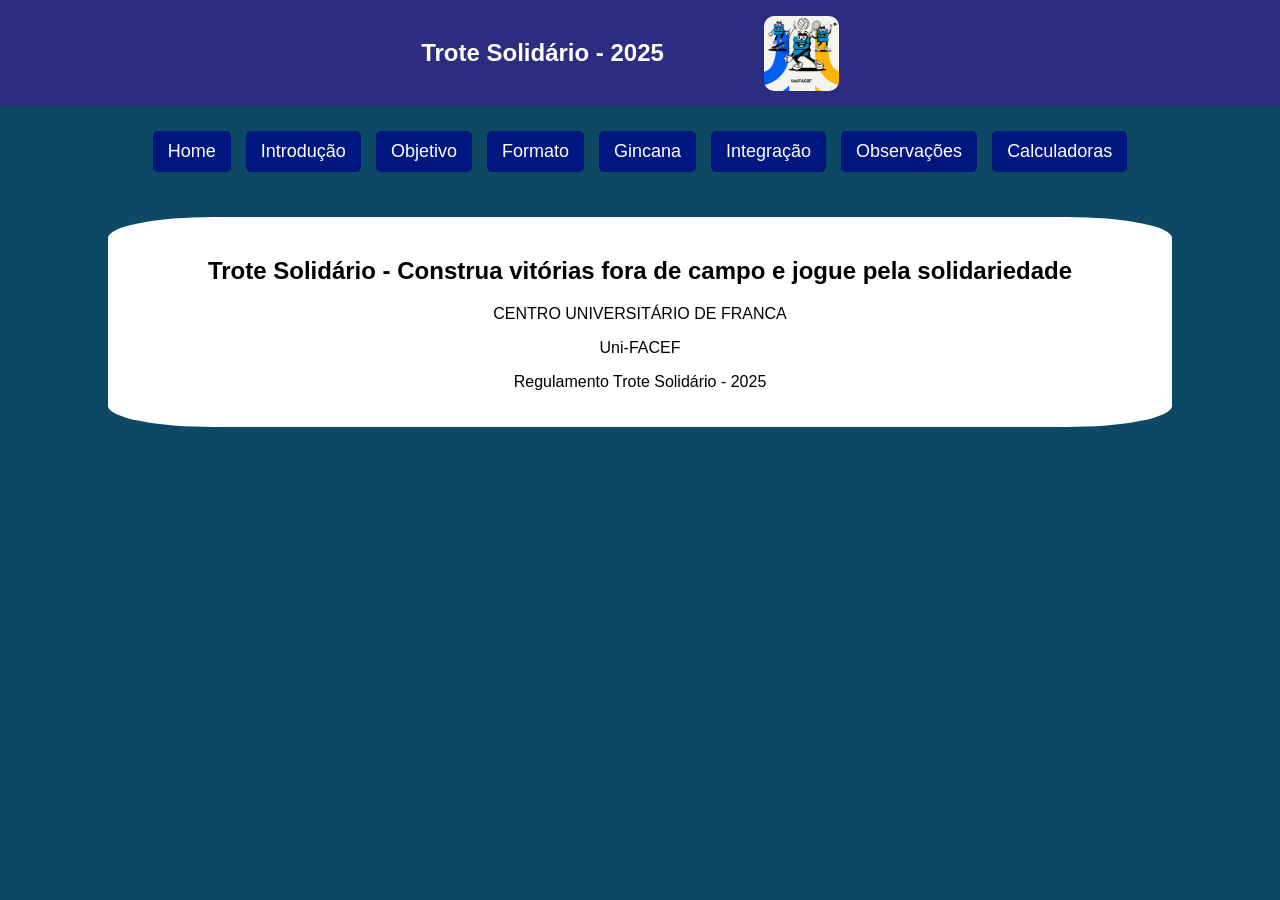
<file: Downloads/TroSolidario-main/Downloads/prog1-main/trote/index.html>
<!DOCTYPE html>
<html lang="pt-br">
    <head>
        <meta charset="UTF-8">
        <meta name="viewport" content="width=device-width, initial-scale=1.0">
        <title>Trote Solidário - 2025</title>
        <link rel="stylesheet" href="css/styles.css"/>
        <link rel="website icon" href="images/trote.jpg"/>
    </head>
    <body>
        <header> <!-- Cabeçalho da página -->
            <p id="texto">Trote Solidário - 2025</p>
            <img  src="images/trote.jpg" alt="Trote Solidário" class="imagemtrote"/>
        </header>
        <nav>
            <div id="links-menu">
                <a href="index.html"> Home</a>
                <a href="introducao.html"> Introdução</a>
                <a href="objetivo.html">Objetivo</a>
                <a href="formato.html">Formato</a>
                <a href="gincana.html">Gincana</a>
                <a href="integracao.html">Integração</a>
                <a href="observacoes.html">Observações</a>
                <a href="calculadoras.html">Calculadoras</a>

            </div>
        </nav>
        <div class="container">
            <h2> Trote Solidário - Construa vitórias fora de campo e jogue pela solidariedade 
            </h2>
            <p class="centralizar"> CENTRO UNIVERSITÁRIO DE FRANCA</p>
            <p class="centralizar">Uni-FACEF</P>
            <p class="centralizar">Regulamento Trote Solidário - 2025</p>    
        </div>
    </body>
</html>
</file>
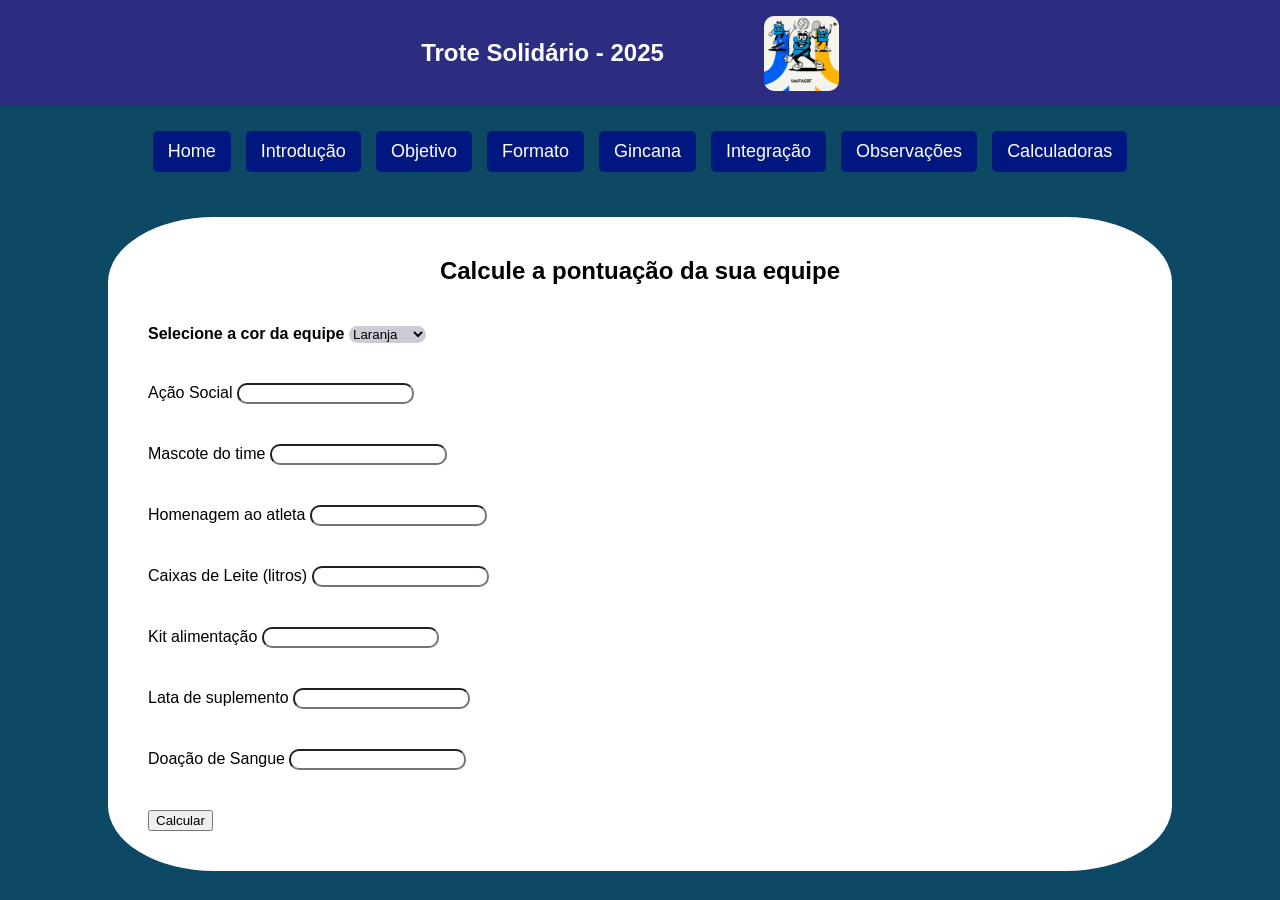
<file: Downloads/TroSolidario-main/Downloads/prog1-main/trote/calculadoras.html>
<!DOCTYPE html>
<html lang="pt-br">
    <head>
        <meta charset="UTF-8">
        <meta name="viewport" content="width=device-width, initial-scale=1.0">
        <title>Trote Solidário - 2025</title>
        <link rel="stylesheet" href="css/styles.css"/>
        <script src="./js/scripts.js"> </script>
    </head>
    <body>
        <header> <!-- Cabeçalho da página -->
            <p id="texto">Trote Solidário - 2025</p>
            <img  src="images/trote.jpg" alt="Trote Solidário" class="imagemtrote"/>
        </header>
    
        <nav>
            <div id="links-menu">
                <a href="index.html">Home</a>
                <a href="introducao.html">Introdução</a>
                <a href="objetivo.html">Objetivo</a>
                <a href="formato.html">Formato</a>
                <a href="gincana.html">Gincana</a>
                <a href="integracao.html">Integração</a>
                <a href="observacoes.html">Observações</a>
                <a href="calculadoras.html">Calculadoras</a>
            </div>
            
        </nav>
    
        <div class="container">
            <h2>Calcule a pontuação da sua equipe</h2>
            <form> <!-- Formulário para entrada de dados -->
                <div class="campos">
                    <label id="selecioneacor"><b>Selecione a cor da equipe</b></label>
                    <select id="equipe">
                        <option value="Laranja">Laranja</option>
                        <option value="Preta">Preta</option>
                        <option value="Roxa">Roxa</option>
                        <option value="Verde">Verde</option>
                        <option value="Vermelha">Vermelho</option>
                    </select>
                </div>
                <div class="campos">
                    <label> Ação Social </label>
                    <input class="contagem" type="number" id="acaoSocial"/>
                </div>
                <div class="campos">
                        <label> Mascote do time </label>
                        <input class="contagem" type="number" id="mascotedotime"/>
                </div>
                
                <div class="campos">
                    <label> Homenagem ao atleta  </label>
                    <input class="contagem" type="number" id="homenagem"/>
                </div>
                <div class="campos">
                    <label> Caixas de Leite (litros) </label>
                    <input class="contagem" type="number" id="leite"/>
                </div>
                <div class="campos">
                    <label> Kit alimentação </label>
                    <input class="contagem" type="number" id="kit"/>
                </div>
                <div class="campos">
                    <label> Lata de suplemento  </label>
                    <input class="contagem" type="number" id="suplemento"/> 
                </div>
                <div class="campos">
                    <label> Doação de Sangue </label>
                    <input class="contagem" type="number" id="sangue"/>
                </div>
                <div class="campos">
                    <button type="button" onclick="calcular()">Calcular</button>
                    <label id="soma">  </label>
                </div>
            </form>
        </div>
    </body>
</html>
</file>
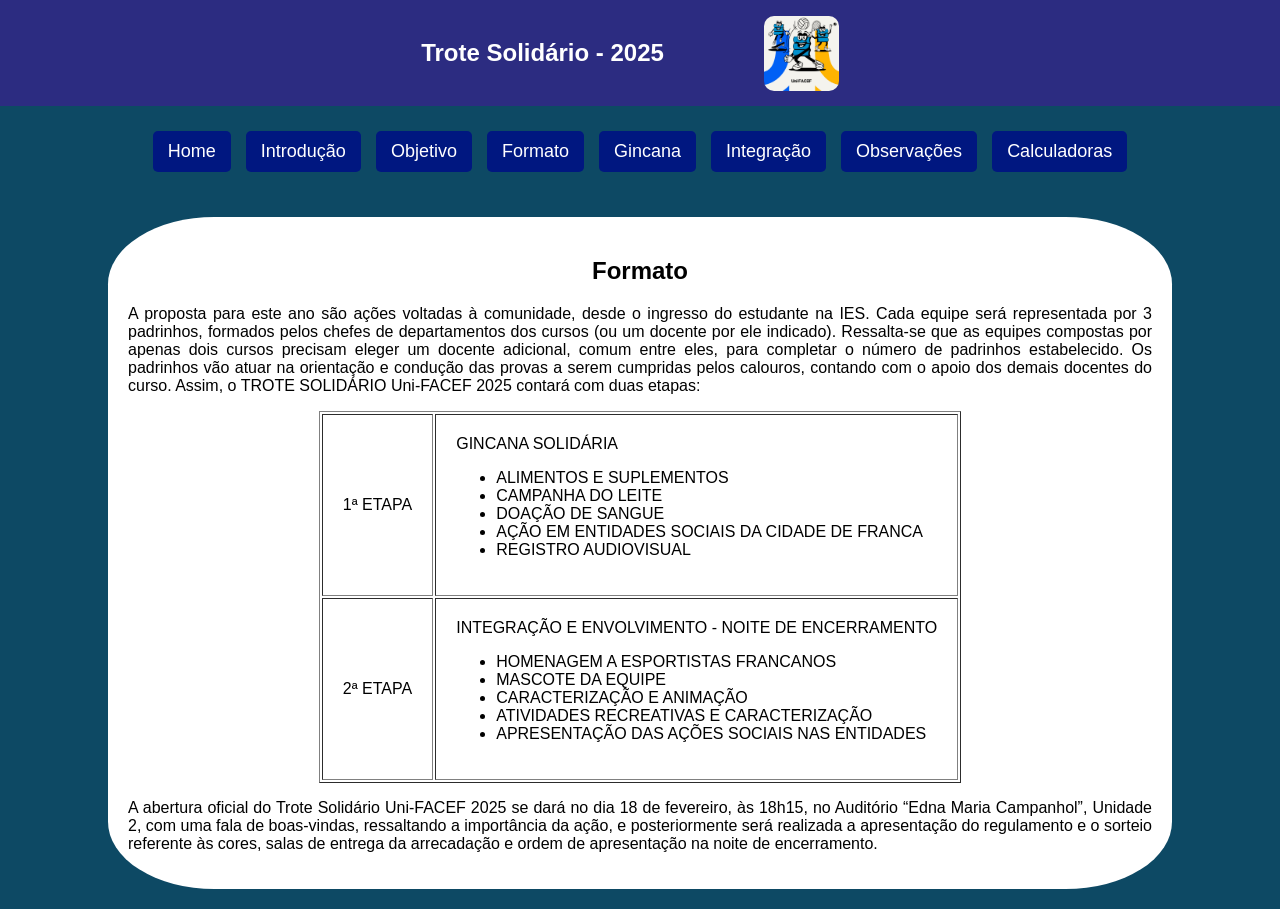
<file: Downloads/TroSolidario-main/Downloads/prog1-main/trote/formato.html>
<!DOCTYPE html>
<html lang="pt-br">
    <head>
        <meta charset="UTF-8">
        <meta name="viewport" content="width=device-width, initial-scale=1.0">
        <title>Trote Solidário - 2025</title>
        <link rel="stylesheet" href="css/styles.css"/>
        <link rel="website icon" href="images/trote.jpg"/>
        <link rel="website icon" href="images/trote.jpg"/>
    </head>
    <body>
        <header> <!-- Cabeçalho da página -->
            <p id="texto">Trote Solidário - 2025</p>
            <img  src="images/trote.jpg" alt="Trote Solidário" class="imagemtrote"/>
        </header>
        <nav>
            <div id="links-menu">
                <a href="index.html"> Home</a>
                <a href="introducao.html"> Introdução</a>
                <a href="objetivo.html">Objetivo</a>
                <a href="formato.html">Formato</a>
                <a href="gincana.html">Gincana</a>
                <a href="integracao.html">Integração</a>
                <a href="observacoes.html">Observações</a>
                <a href="calculadoras.html">Calculadoras</a>

            </div>
        
        </nav>
        <div class="container">
            <h2> Formato </h2>
            <p>A proposta para este ano são ações voltadas à comunidade, desde o ingresso 
                do estudante na IES. Cada equipe será representada por 3 padrinhos, formados 
                pelos chefes de departamentos dos cursos (ou um docente por ele indicado). 
                Ressalta-se que as equipes compostas por apenas dois cursos precisam eleger um 
                docente adicional, comum entre eles, para completar o número de padrinhos 
                estabelecido. Os padrinhos vão atuar na orientação e condução das provas a serem 
                cumpridas pelos calouros, contando com o apoio dos demais docentes do curso.
                Assim, o TROTE SOLIDÁRIO Uni-FACEF 2025 contará com duas etapas:
            </p>
                <table border="1">
                    <tr>
                    
                        <td > 1ª ETAPA </td>
                        <td>GINCANA SOLIDÁRIA 
                            <ul><!--unorded list-->
                                <li>ALIMENTOS E SUPLEMENTOS</li>
                                <li>CAMPANHA DO LEITE</li>
                                <li>DOAÇÃO DE SANGUE</li>
                                <li>AÇÃO EM ENTIDADES SOCIAIS DA CIDADE DE FRANCA</li>
                                <li>REGISTRO AUDIOVISUAL</li>   
                            </ul>
                        </td>
                    </tr>
                    <tr>
                        <td>2ª ETAPA </td>
                        <td>INTEGRAÇÃO E ENVOLVIMENTO - NOITE DE ENCERRAMENTO
                            <ul><!--unorded list-->
                                <li>HOMENAGEM A ESPORTISTAS FRANCANOS</li>
                                <li>MASCOTE DA EQUIPE</li>
                                <li>CARACTERIZAÇÃO E ANIMAÇÃO</li>
                                <li>ATIVIDADES RECREATIVAS E CARACTERIZAÇÃO</li>
                                <li>APRESENTAÇÃO DAS AÇÕES SOCIAIS NAS ENTIDADES</li>
                        </td> 
                    </tr>
                </table>
                <p>A abertura oficial do Trote Solidário Uni-FACEF 2025 se dará no dia 18 de 
                    fevereiro, às 18h15, no Auditório “Edna Maria Campanhol”, Unidade 2, com uma fala 
                    de boas-vindas, ressaltando a importância da ação, e posteriormente será realizada a 
                    apresentação do regulamento e o sorteio referente às cores, salas de entrega da 
                    arrecadação e ordem de apresentação na noite de encerramento.
                </p>
            </p>
        </div>
    </body>
</html>
</file>
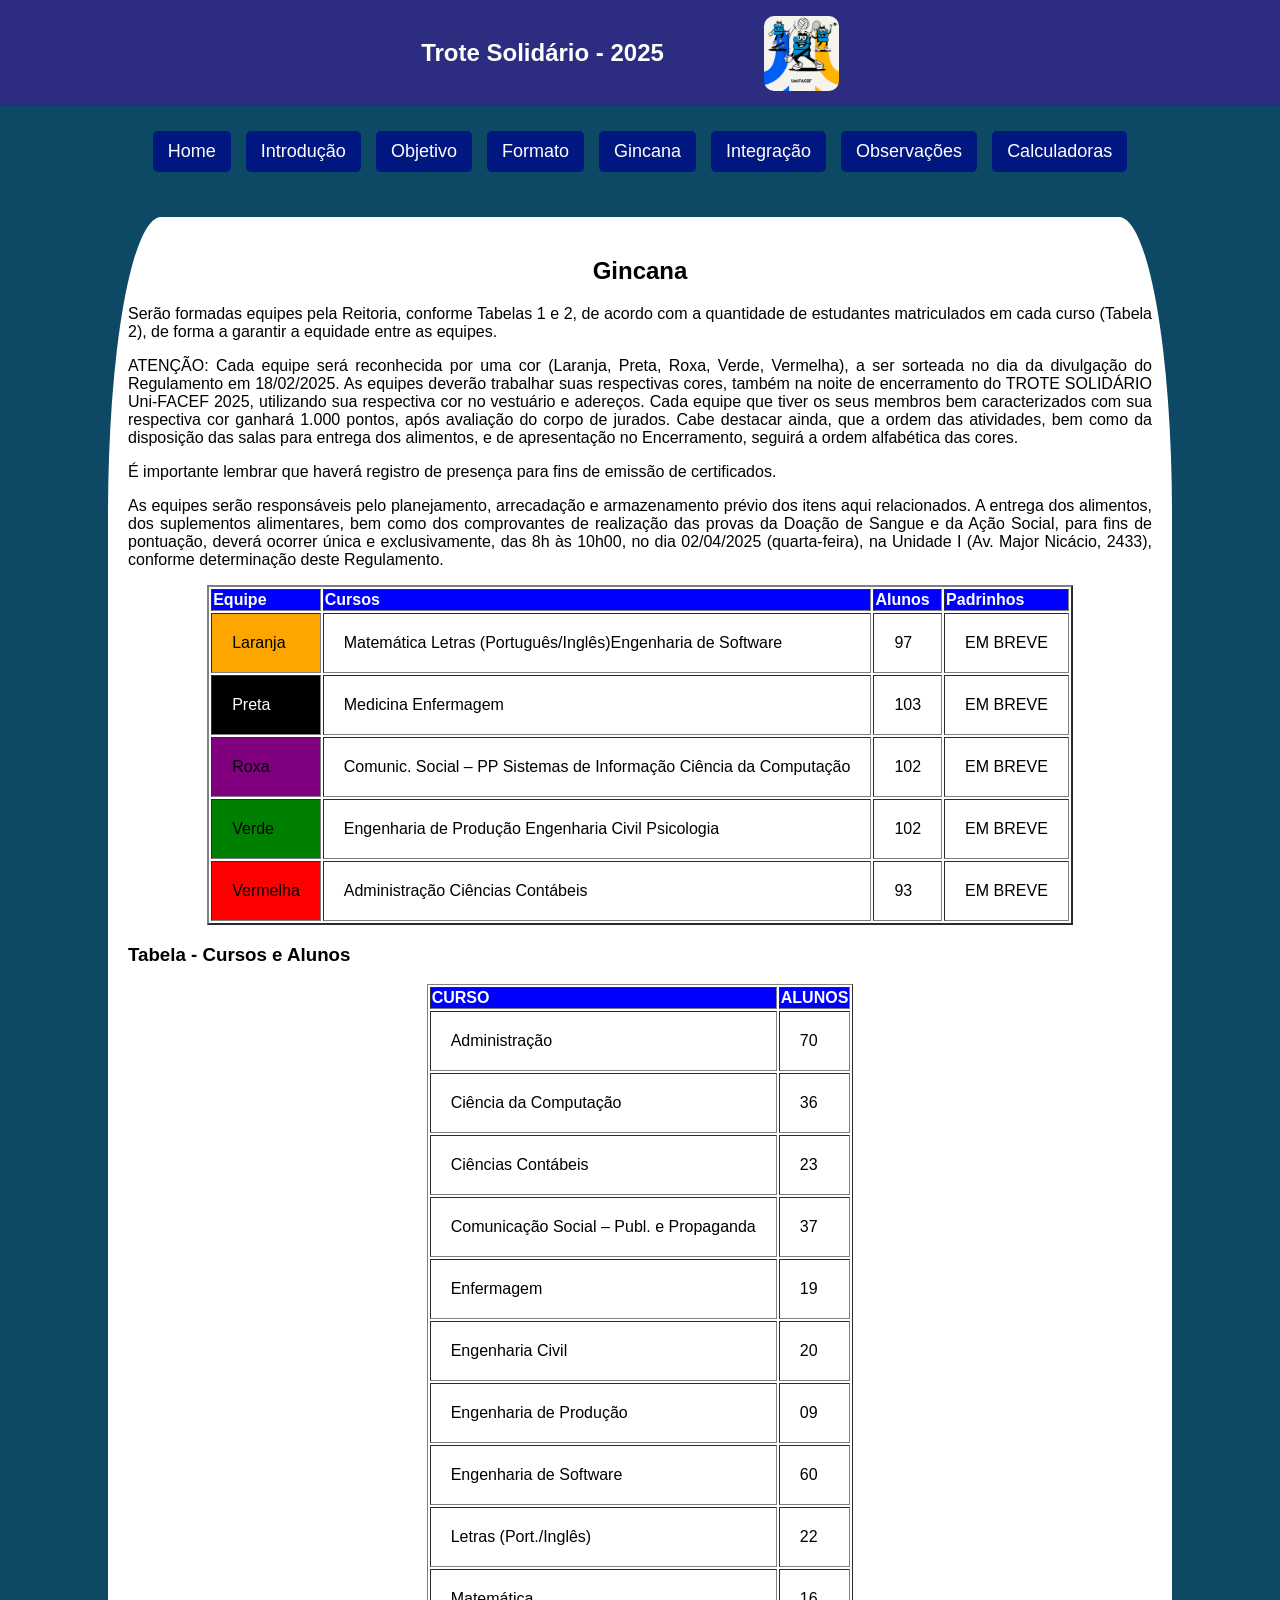
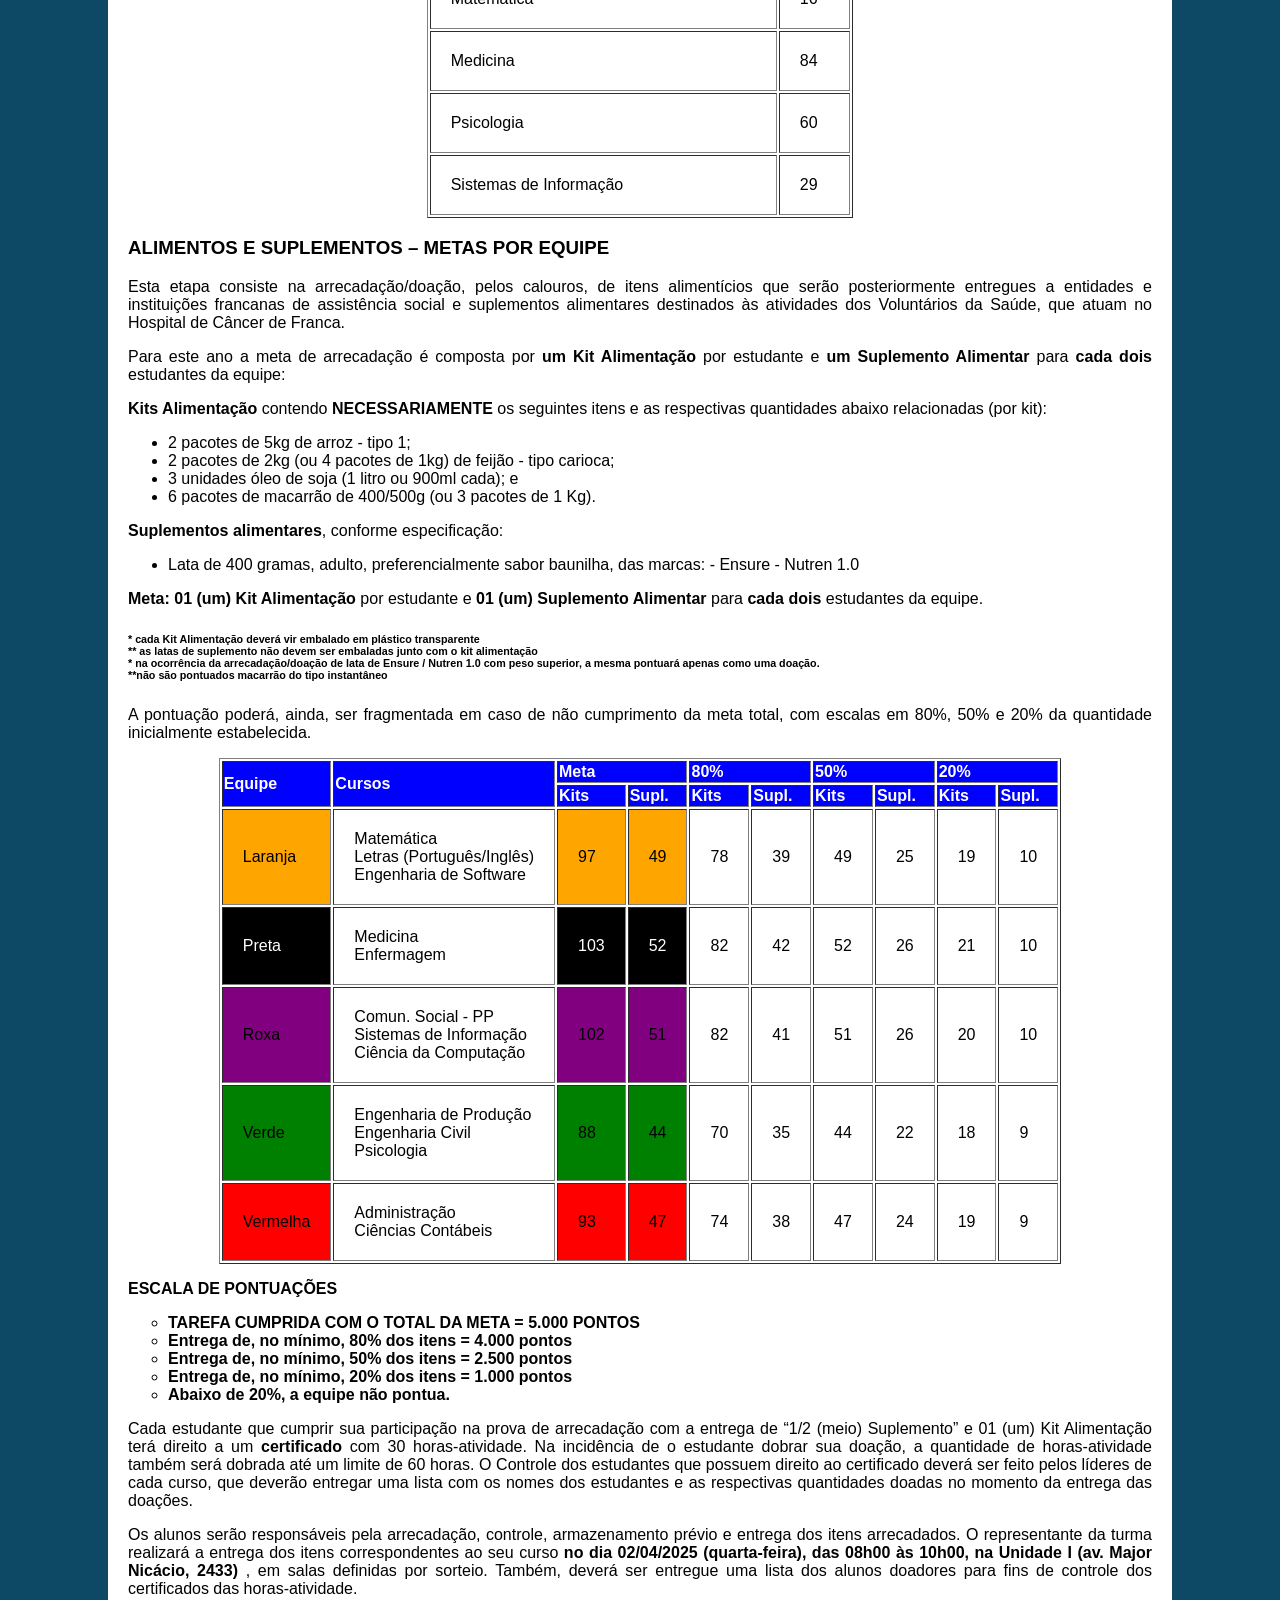
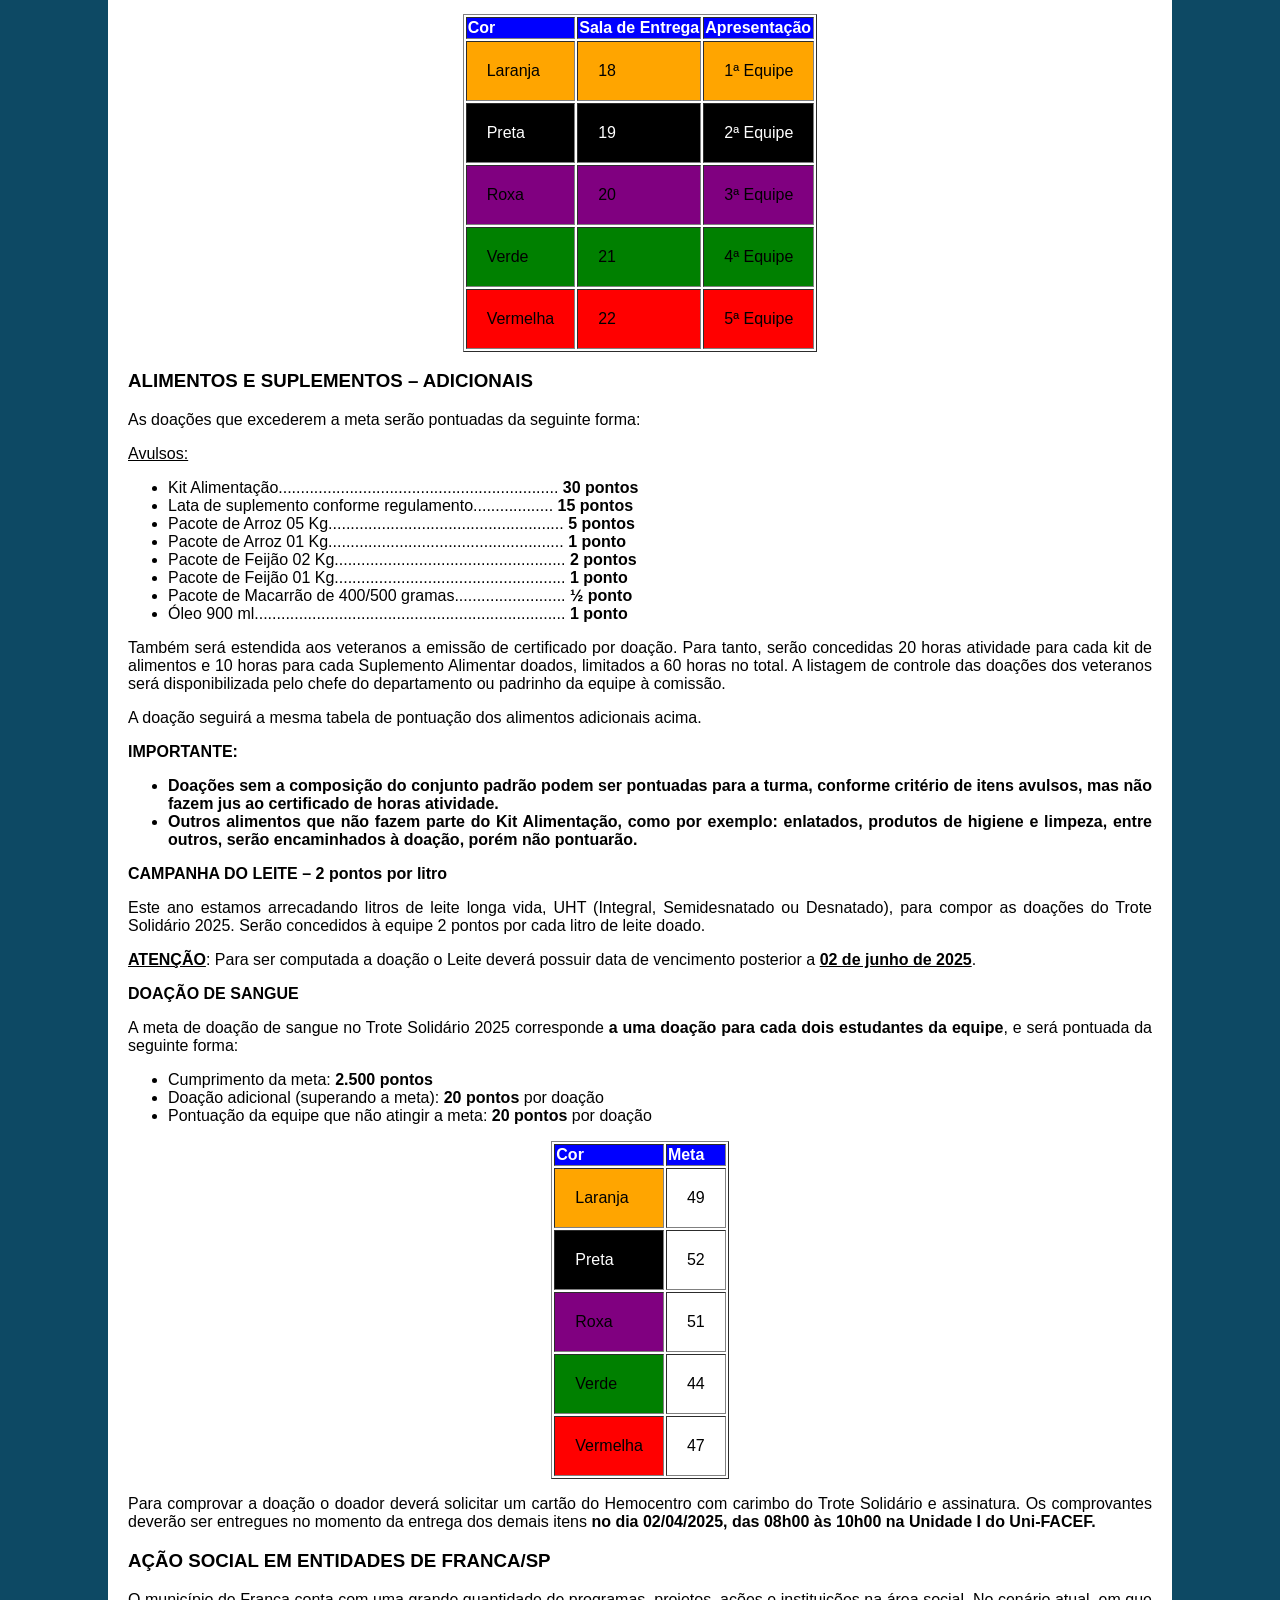
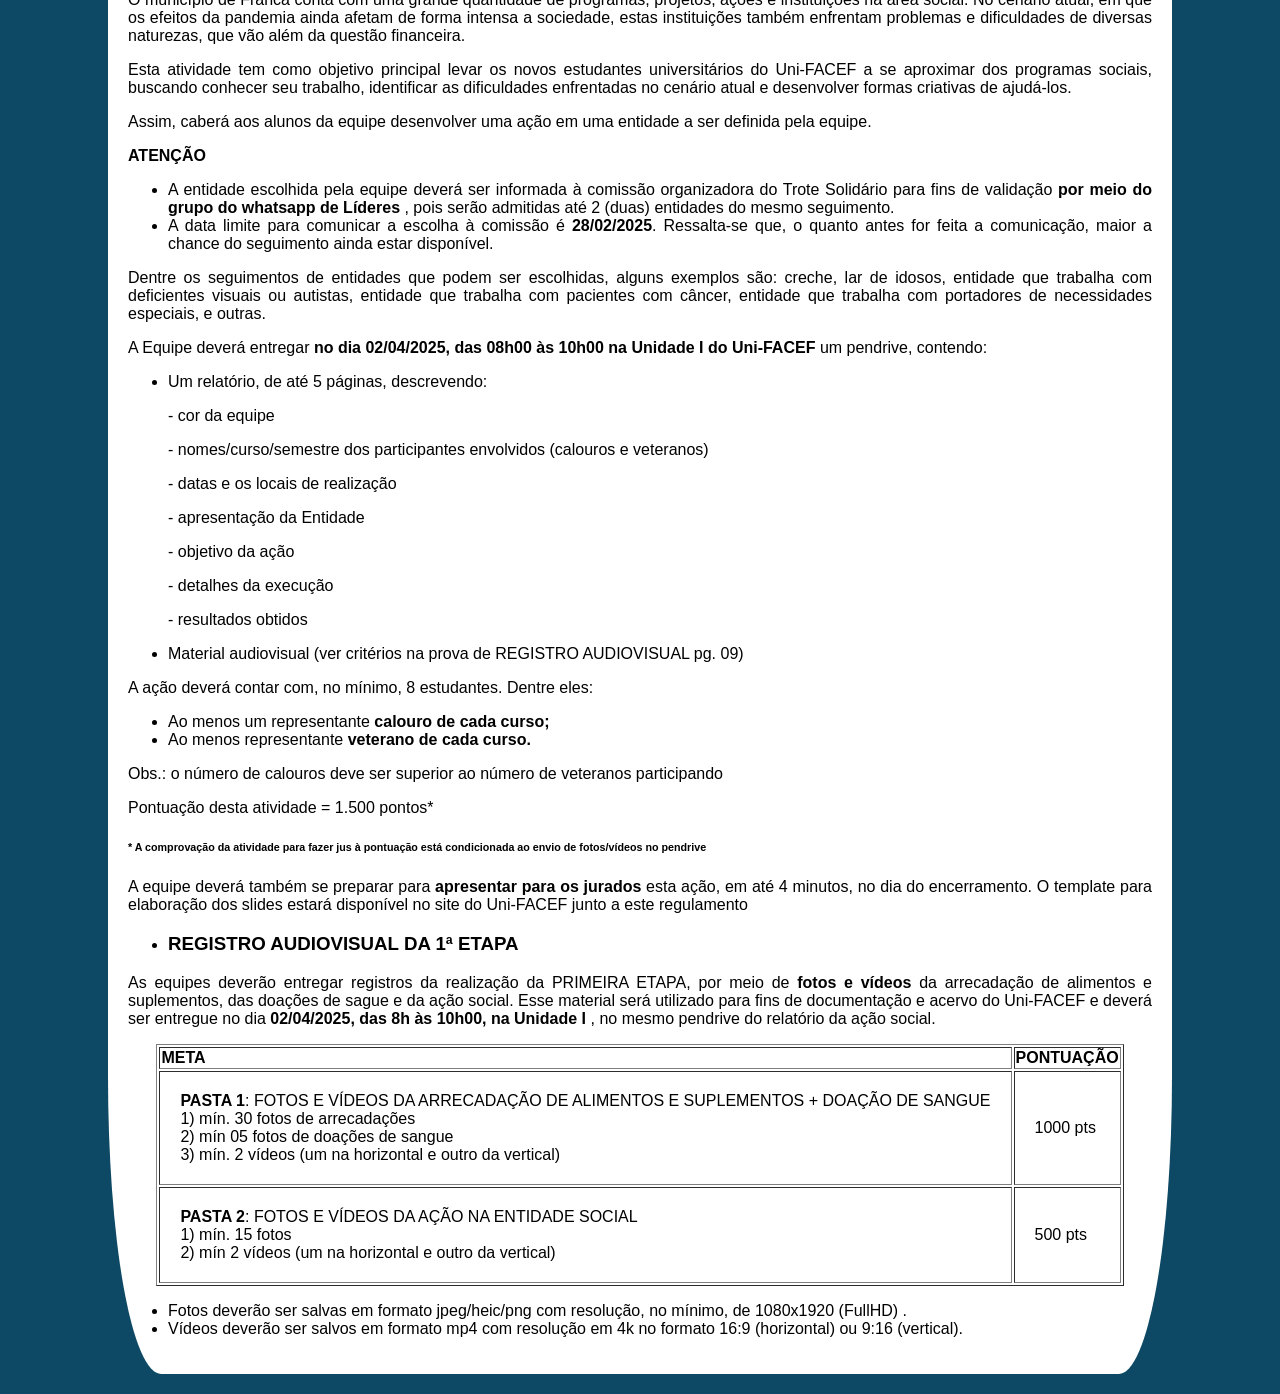
<file: Downloads/TroSolidario-main/Downloads/prog1-main/trote/gincana.html>
<!DOCTYPE html>
<html lang="pt-br">

<head>
    <meta charset="UTF-8">
    <meta name="viewport" content="width=device-width, initial-scale=1.0">
    <title>Trote Solidário - 2025</title>
    <link rel="stylesheet" href="css/styles.css" />
    <link rel="website icon" href="images/trote.jpg"/>
</head>

<body>
    <header> <!-- Cabeçalho da página -->
        <p id="texto">Trote Solidário - 2025</p>
        <img  src="images/trote.jpg" alt="Trote Solidário" class="imagemtrote"/>
    </header>
    <nav>
        <div id="links-menu">
            <a href="index.html"> Home</a>
            <a href="introducao.html"> Introdução</a>
            <a href="objetivo.html">Objetivo</a>
            <a href="formato.html">Formato</a>
            <a href="gincana.html">Gincana</a>
            <a href="integracao.html">Integração</a>
            <a href="observacoes.html">Observações</a>
            <a href="calculadoras.html">Calculadoras</a>

        </div>
      
    </nav>
    <div id="estrutura">
        <h2> Gincana </h2>
        <p>
            Serão formadas equipes pela Reitoria, conforme Tabelas 1 e 2, de acordo com a
            quantidade de estudantes matriculados em cada curso (Tabela 2), de forma a garantir a
            equidade entre as equipes.
        </P>
        <p>
            ATENÇÃO: Cada equipe será reconhecida por uma cor (Laranja, Preta, Roxa,
            Verde, Vermelha), a ser sorteada no dia da divulgação do Regulamento em
            18/02/2025. As equipes deverão trabalhar suas respectivas cores, também na noite de
            encerramento do TROTE SOLIDÁRIO Uni-FACEF 2025, utilizando sua respectiva cor
            no vestuário e adereços. Cada equipe que tiver os seus membros bem caracterizados
            com sua respectiva cor ganhará 1.000 pontos, após avaliação do corpo de jurados.
            Cabe destacar ainda, que a ordem das atividades, bem como da disposição das salas
            para entrega dos alimentos, e de apresentação no Encerramento, seguirá a ordem
            alfabética das cores.
        </p>
        <P>
            É importante lembrar que haverá registro de presença para fins de emissão de
            certificados.
        </P>
        <p>
            As equipes serão responsáveis pelo planejamento, arrecadação e
            armazenamento prévio dos itens aqui relacionados. A entrega dos alimentos, dos
            suplementos alimentares, bem como dos comprovantes de realização das provas da
            Doação de Sangue e da Ação Social, para fins de pontuação, deverá ocorrer única e
            exclusivamente, das 8h às 10h00, no dia 02/04/2025 (quarta-feira), na Unidade I
            (Av. Major Nicácio, 2433), conforme determinação deste Regulamento.
        </p>
        <table border="2">
                <tr class="azul"><!--table header-->
                    <th class="border" >Equipe</th> <th> Cursos</th><th>Alunos</th><th>Padrinhos</th>
                </tr>
                <tr><!--br é break row-->
                    <td class="laranja">Laranja</td><td>Matemática Letras (Português/Inglês)Engenharia de Software</td><td>97</td><td>EM BREVE</td>  
                </tr>
                <tr><!--br é break row-->
                    <td class="preta">Preta</td><td>Medicina Enfermagem</td><td>103</td><td>EM BREVE</td> 
                </tr><!--br é break row-->
                    <td class="roxo">Roxa</td><td>Comunic. Social – PP Sistemas de Informação Ciência da Computação</td><td>102</td><td>EM BREVE</td> 
                <tr><!--br é break row-->
                    <td class="verde">Verde</td><td>Engenharia de Produção Engenharia Civil Psicologia</td><td>102</td><td>EM BREVE</td>
                </tr>
                <tr><!--br é break row-->
                    <td class="vermelha">Vermelha</td><td>Administração Ciências Contábeis</td><td>93    </td><td>EM BREVE</td>
                </tr>
        </table>
        <h3 class="CA"><strong>Tabela - Cursos e Alunos</strong></h3>
            
        <table border="1">
            <thead>
                <tr class="azul">
                    <th>CURSO</th>
                    <th>ALUNOS</th>
                </tr>
            </thead>
            
            
                <tr>
                    <td>Administração</td> <td>70</td>
                </tr>
                
                <tr>
                    <td>Ciência da Computação</td> <td>36</td>
                </tr>
                
                <tr>
                    <td>Ciências Contábeis</td> <td>23</td>
                </tr>
                <tr>
                    <td>Comunicação Social – Publ. e Propaganda </td> <td>37</td>
                </tr>
                <tr>
                    <td>Enfermagem</td> <td>19</td>
                </tr>
                <tr>
                    <td>Engenharia Civil</td> <td>20</td>
                </tr>
                <tr>
                    <td>Engenharia de Produção</td> <td>09</td>
                </tr>
                <tr>
                    <td>Engenharia de Software</td> <td>60</td>
                </tr>
                <tr>
                    <td>Letras (Port./Inglês) </td> <td>22</td>
                </tr>
                <tr>
                    <td>Matemática</td> <td>16</td>
                </tr>
                <tr>
                    <td>Medicina</td> <td>84</td>
                </tr>
                <tr>
                    <td>Psicologia</td> <td>60</td>
                </tr>
                <tr>
                    <td>Sistemas de Informação</td> <td>29</td>
                </tr>
            </table>  
            
            <h3>ALIMENTOS E SUPLEMENTOS – METAS POR EQUIPE</h3>
                
            <p>Esta etapa consiste na arrecadação/doação, pelos calouros, de itens
            alimentícios que serão posteriormente entregues a entidades e instituições francanas
            de assistência social e suplementos alimentares destinados às atividades dos
            Voluntários da Saúde, que atuam no Hospital de Câncer de Franca.</p>
            
            <p>Para este ano a meta de arrecadação é composta por <strong>um Kit Alimentação</strong> por
             estudante e <strong>um Suplemento Alimentar</strong> para <strong>cada dois</strong> estudantes da equipe:</p>
            
            <div class="bluebox"><p><strong>Kits Alimentação</strong> contendo <strong>NECESSARIAMENTE</strong> os seguintes itens e as
            respectivas quantidades abaixo relacionadas (por kit):
            </p>
        
            <ul>
                <li>2 pacotes de 5kg de arroz - tipo 1;</li>
                <li>2 pacotes de 2kg (ou 4 pacotes de 1kg) de feijão - tipo carioca;</li>
                <li>3 unidades óleo de soja (1 litro ou 900ml cada); e</li>
                <li>6 pacotes de macarrão de 400/500g (ou 3 pacotes de 1 Kg).</li>
                
            </ul>
            <p> <strong>Suplementos alimentares</strong>, conforme especificação:
            </p>
            <ul>
                <li>Lata de 400 gramas, adulto, preferencialmente sabor baunilha, das
                    marcas:
                     - Ensure
                     - Nutren 1.0</li>
            </ul>
            <p><strong>Meta: 01 (um) Kit Alimentação</strong> por estudante e <strong>01 (um) Suplemento Alimentar</strong>
            para <strong>cada dois</strong> estudantes da equipe.</p></div>

            <h6>* cada Kit Alimentação deverá vir embalado em plástico transparente<br>
                ** as latas de suplemento não devem ser embaladas junto com o kit alimentação<br>
                * na ocorrência da arrecadação/doação de lata de Ensure / Nutren 1.0 com peso superior, a mesma
                pontuará apenas como uma doação.<br>
                **não são pontuados macarrão do tipo instantâneo
            </h6>
            <p>A pontuação poderá, ainda, ser fragmentada em caso de não cumprimento da
             meta total, com escalas em 80%, 50% e 20% da quantidade inicialmente estabelecida.
            </p>

            <table border="1">
                <thead class="azul">
                    <tr>
                        <th rowspan="2">Equipe</th>
                        <th rowspan="2">Cursos</th>
                        
                        <th colspan="2">Meta</th>
                        <th colspan="2">80%</th>
                        <th colspan="2">50%</th>
                        <th colspan="2">20%</th>
                    </tr>
                    <tr>
                        
                        <th>Kits</th>
                        <th>Supl.</th>
                        <th>Kits</th>
                        <th>Supl.</th>
                        <th>Kits</th>
                        <th>Supl.</th>
                        <th>Kits</th>
                        <th>Supl.</th>
                    </tr>
                </thead>
                <tbody>
                    <tr>
                        <td class="laranja">Laranja</td>
                        <td>Matemática<br>Letras (Português/Inglês)<br>Engenharia de Software</td>
                        <td class="laranja">97</td>
                        <td class="laranja">49</td>
                        <td>78</td>
                        <td>39</td>
                        <td>49</td>
                        <td>25</td>
                        <td>19</td>
                        <td>10</td>
                    </tr>
                    <tr>
                        <td class="preta">Preta</td>
                        <td>Medicina<br>Enfermagem</td>
                        <td class="preta">103</td>
                        <td class="preta">52</td>
                        <td>82</td>
                        <td>42</td>
                        <td>52</td>
                        <td>26</td>
                        <td>21</td>
                        <td>10</td>
                    </tr>
                    <tr>
                        <td class="roxo">Roxa</td>
                        <td>Comun. Social - PP<br>Sistemas de Informação<br>Ciência da Computação</td>
                        <td class="roxo">102</td>
                        <td class="roxo">51</td>
                        <td>82</td>
                        <td>41</td>
                        <td>51</td>
                        <td>26</td>
                        <td>20</td>
                        <td>10</td>
                    </tr>
                    <tr>
                        <td class="verde">Verde</td>
                        <td>Engenharia de Produção<br>Engenharia Civil<br>Psicologia</td>
                        <td class="verde">88</td>
                        <td class="verde">44</td>
                        <td>70</td>
                        <td>35</td>
                        <td>44</td>
                        <td>22</td>
                        <td>18</td>
                        <td>9</td>
                    </tr>
                    <tr>
                        <td class="vermelha">Vermelha</td>
                        <td>Administração<br>Ciências Contábeis</td>
                        <td class="vermelha">93</td>
                        <td class="vermelha">47</td>
                        <td>74</td>
                        <td>38</td>
                        <td>47</td>
                        <td>24</td>
                        <td>19</td>
                        <td>9</td>
                    </tr>
                </tbody>
            </table>
        
            <div class="bluebox">
                <p><strong>ESCALA DE PONTUAÇÕES</strong></p>
                        <ul type ="circle">
                            <strong>
                                <li>TAREFA CUMPRIDA COM O TOTAL DA META = 5.000 PONTOS</li>
                                <li>Entrega de, no mínimo, 80% dos itens = 4.000 pontos</li>
                                <li>Entrega de, no mínimo, 50% dos itens = 2.500 pontos</li>
                                <li>Entrega de, no mínimo, 20% dos itens = 1.000 pontos</li>
                                <li>Abaixo de 20%, a equipe não pontua.</li>
                            </strong>
                        </ul>
            </div>

            <p>Cada estudante que cumprir sua participação na prova de arrecadação com a
                entrega de “1/2 (meio) Suplemento” e 01 (um) Kit Alimentação terá direito a um
                <strong>certificado</strong> com 30 horas-atividade. Na incidência de o estudante dobrar sua doação, a
                quantidade de horas-atividade também será dobrada até um limite de 60 horas. O
                Controle dos estudantes que possuem direito ao certificado deverá ser feito pelos
                líderes de cada curso, que deverão entregar uma lista com os nomes dos estudantes e
                as respectivas quantidades doadas no momento da entrega das doações.</p>
            
            <p>Os alunos serão responsáveis pela arrecadação, controle, armazenamento
                prévio e entrega dos itens arrecadados. O representante da turma realizará a entrega
                dos itens correspondentes ao seu curso <strong>no dia 02/04/2025 (quarta-feira), das 08h00
                às 10h00, na Unidade I (av. Major Nicácio, 2433)
                </strong>, em salas definidas por sorteio.
                Também, deverá ser entregue uma lista dos alunos doadores para fins de controle dos
                certificados das horas-atividade.</p>

                <table border="1">
                    <thead>
                        <tr class="azul">
                            <th>Cor</th> 
                            <th>Sala de Entrega</th> 
                            <th>Apresentação</th> 
                            
                        </tr>
                    </thead>
                        <tr class="laranja">
                            <td>Laranja</td> <!--Class pode ser usado novamente-->
                            <td class="cinza">18</td> 
                            <td class="cinza">1ª Equipe</td>
                            
                        </tr>
                        <tr class="preta">
                            <td>Preta</td> <!--Class pode ser usado novamente-->
                            <td class="white">19</td> 
                            <td class="white">2ª Equipe</td>
                            
                        </tr>
                        <tr class="roxo">
                            <td>Roxa</td> <!--Class pode ser usado novamente-->
                            <td class="cinza">20</td> 
                            <td class="cinza">3ª Equipe</td>
                            
                        </tr>
                        <tr class="verde">
                            <td>Verde</td> <!--Class pode ser usado novamente-->
                            <td class="white">21</td> 
                            <td class="white">4ª Equipe</td>
                            
                        </tr>
                        <tr class="vermelha">
                            <td>Vermelha</td> <!--Class pode ser usado novamente-->
                            <td class="cinza">22</td> 
                            <td class="cinza">5ª Equipe</td>
                            
                        </tr>
                </table>

                <h3>ALIMENTOS E SUPLEMENTOS – ADICIONAIS</h3>
                <p>As doações que excederem a meta serão pontuadas da seguinte forma:</p>
                <div class="bluebox">
                    <p><u>Avulsos:</u></p>
                    <ul>
                        <li>Kit Alimentação............................................................... <strong>30 pontos</strong></li>
                        <li>Lata de suplemento conforme regulamento.................. <strong>15 pontos</strong></li>
                        <li>Pacote de Arroz 05 Kg..................................................... <strong>5 pontos</strong></li>
                        <li>Pacote de Arroz 01 Kg..................................................... <strong>1 ponto</strong></li>
                        <li>Pacote de Feijão 02 Kg.................................................... <strong>2 pontos</strong></li>
                        <li>Pacote de Feijão 01 Kg.................................................... <strong>1 ponto</strong></li>
                        <li>Pacote de Macarrão de 400/500 gramas......................... <strong>½ ponto</strong></li>
                        <li>Óleo 900 ml...................................................................... <strong>1 ponto</strong></li>
                    </ul>
                </div>
                <p>        Também será estendida aos veteranos a emissão de certificado por doação.
                    Para tanto, serão concedidas 20 horas atividade para cada kit de alimentos e 10 horas
                    para cada Suplemento Alimentar doados, limitados a 60 horas no total. A listagem de
                    controle das doações dos veteranos será disponibilizada pelo chefe do departamento
                    ou padrinho da equipe à comissão.</p>

                <p>A doação seguirá a mesma tabela de pontuação dos alimentos adicionais acima.
                </p>

                <div class="beigebox">
                    <p><strong>IMPORTANTE: </strong></p>
                    <ul>
                        <li>
                            <strong>
                                Doações sem a composição do conjunto padrão podem ser pontuadas
                                para a turma, conforme critério de itens avulsos, mas não fazem jus ao
                                certificado de horas atividade.
                            </strong>
                        </li>
                    
                        <li>
                            <strong>
                                Outros alimentos que não fazem parte do Kit Alimentação, como por
                                exemplo: enlatados, produtos de higiene e limpeza, entre outros, serão
                                encaminhados à doação, porém não pontuarão.
                            </strong>
                        </li>
                    </ul>
                </div>
                <p><strong>CAMPANHA DO LEITE – 2 pontos por litro</strong></p>
                <p> Este ano estamos arrecadando litros de leite longa vida, UHT (Integral,
                    Semidesnatado ou Desnatado), para compor as doações do Trote Solidário 2025.
                    Serão concedidos à equipe 2 pontos por cada litro de leite doado.
                </p>
                <p><u><strong>ATENÇÃO</strong></u>: Para ser computada a doação o Leite deverá possuir data de
                    vencimento posterior a <u><strong>02 de junho de 2025</strong></u>.</p>
                
                <p><strong>DOAÇÃO DE SANGUE</strong></p>
                <p>A meta de doação de sangue no Trote Solidário 2025 corresponde <strong>a uma doação
                para cada dois estudantes da equipe</strong>, e será pontuada da seguinte forma:</p>

                <div class="bluebox">
                    <ul>
                        <li>Cumprimento da meta: <strong>2.500 pontos</strong></li>
                        <li>Doação adicional (superando a meta): <strong>20 pontos</strong> por doação</li>
                        <li>Pontuação da equipe que não atingir a meta: <strong>20 pontos</strong> por doação</li>
                    </ul>
                </div>

                <table border="1">
                    <thead>
                        <tr class="azul">
                            <th>Cor</th>
                            <th>Meta</th>
                        </tr>
                    </thead>

                        <tr>
                            <td class="laranja">Laranja</td>
                            <td> 49 </td>
                        </tr>

                        <tr>
                            <td class="preta">Preta</td>
                            <td>52</td>
                        </tr>
                        <tr >
                            <td class="roxo">Roxa</td>
                            <td >51</td>
                        </tr>
                        <tr>
                            <td class="verde">Verde</td>
                            <td>44</td>
                        </tr>
                        <tr>
                            <td class="vermelha">Vermelha</td>
                            <td>47</td>
                        </tr>
                </table>
                <p> Para comprovar a doação o doador deverá solicitar um cartão do Hemocentro
                    com carimbo do Trote Solidário e assinatura. Os comprovantes deverão ser entregues
                    no momento da entrega dos demais itens <strong>no dia 02/04/2025, das 08h00 às 10h00 na
                    Unidade I do Uni-FACEF.</strong></p>

                    <h3><strong>AÇÃO SOCIAL EM ENTIDADES DE FRANCA/SP</strong></h3>
                    <p>O município de Franca conta com uma grande quantidade de programas,
                        projetos, ações e instituições na área social. No cenário atual, em que os efeitos da
                        pandemia ainda afetam de forma intensa a sociedade, estas instituições também
                        enfrentam problemas e dificuldades de diversas naturezas, que vão além da questão
                        financeira.
                    </p>
                    <p>Esta atividade tem como objetivo principal levar os novos estudantes
                        universitários do Uni-FACEF a se aproximar dos programas sociais, buscando
                        conhecer seu trabalho, identificar as dificuldades enfrentadas no cenário atual e
                        desenvolver formas criativas de ajudá-los.
                    </p>
                    <p>Assim, caberá aos alunos da equipe desenvolver uma ação em uma entidade a
                        ser definida pela equipe. 
                    </p>
                    <div class="bluebox">
                        <p><strong>ATENÇÃO</strong></p>
                        <ul>
                            <li>
                                A entidade escolhida pela equipe deverá ser informada à comissão
                                organizadora do Trote Solidário para fins de validação <strong>
                                    por meio do grupo do
                                    whatsapp de Líderes
                                </strong>, pois serão admitidas até 2 (duas) entidades do mesmo
                                seguimento.
                            </li>
                        
                            <li>
                                A data limite para comunicar a escolha à comissão é <strong>28/02/2025</strong>. Ressalta-se
                                que, o quanto antes for feita a comunicação, maior a chance do seguimento
                                ainda estar disponível.
                            </li>
                        </ul>
                    </div>
                    <p> Dentre os seguimentos de entidades que podem ser escolhidas, alguns
                        exemplos são: creche, lar de idosos, entidade que trabalha com deficientes visuais ou
                        autistas, entidade que trabalha com pacientes com câncer, entidade que trabalha com
                        portadores de necessidades especiais, e outras.
                    </p>
                    <p> A Equipe deverá entregar <strong>no dia 02/04/2025, das 08h00 às 10h00 na Unidade I do Uni-FACEF
                    </strong> um pendrive, contendo:
                    </p>
                    <ul>
                        <li>Um relatório, de até 5 páginas, descrevendo:</li>
                        <p>- cor da equipe</p>
                        <p>- nomes/curso/semestre dos participantes envolvidos (calouros e veteranos)</p>
                        <p>- datas e os locais de realização</p>
                        <p>- apresentação da Entidade</p>
                        <p>- objetivo da ação</p>
                        <p>- detalhes da execução</p>
                        <p>- resultados obtidos</p>
                        <li>Material audiovisual (ver critérios na prova de REGISTRO AUDIOVISUAL pg. 09)</li>
                    </ul>

                <div class="bluebox">
                    <p>A ação deverá contar com, no mínimo, 8 estudantes. Dentre eles:</p>
                    <ul>
                        <li>Ao menos um representante <strong>calouro de cada curso;</strong></li>
                        <li>Ao menos representante <strong>veterano de cada curso.</strong></li>
                    </ul>
                    <p>Obs.: o número de calouros deve ser superior ao número de veteranos participando</p>
                </div>
                <p>Pontuação desta atividade = 1.500 pontos*
                </p>
                <h6>* A comprovação da atividade para fazer jus à pontuação está condicionada ao envio de fotos/vídeos no pendrive</h6>
                <p>A equipe deverá também se preparar para <strong>apresentar para os jurados</strong> esta
                    ação, em até 4 minutos, no dia do encerramento. O template para elaboração dos
                    slides estará disponível no site do Uni-FACEF junto a este regulamento
                </p>

                <ul>
                    <li><h3><strong>REGISTRO AUDIOVISUAL DA 1ª ETAPA</strong></h3></li>
                </ul>
                <p> As equipes deverão entregar registros da realização da PRIMEIRA ETAPA, por
                    meio de <strong>fotos e vídeos</strong> da arrecadação de alimentos e suplementos, das doações de
                    sague e da ação social. Esse material será utilizado para fins de documentação e
                    acervo do Uni-FACEF e deverá ser entregue no dia<strong>
                    02/04/2025, das 8h às 10h00, na
                    Unidade I
                    </strong>, no mesmo pendrive do relatório da ação social.
                </p>
                <table border="1">
                    <thead class="cinza">
                        <tr>
                            <th>META</th>
                            <th>PONTUAÇÃO</th>
                        </tr>
                    </thead>
                    <tr>
                        <td><strong>PASTA 1</strong>: FOTOS E VÍDEOS DA ARRECADAÇÃO DE
                            ALIMENTOS E SUPLEMENTOS + DOAÇÃO DE
                            SANGUE<br>
                            1) mín. 30 fotos de arrecadações<br>
                            2) mín 05 fotos de doações de sangue<br>
                            3) mín. 2 vídeos (um na horizontal e outro da vertical)
                        </td>
                        <td>1000 pts</td>
                        
                    </tr>
                    <tr>
                        <td><strong>PASTA 2</strong>: FOTOS E VÍDEOS DA AÇÃO NA ENTIDADE
                            SOCIAL<br>
                            1) mín. 15 fotos<br>
                            2) mín 2 vídeos (um na horizontal e outro da vertical)
                        </td>
                        <td>500 pts</td>

                    </tr>
                </table>
                <ul>
                    <li>
                        Fotos deverão ser salvas em formato jpeg/heic/png com resolução, no mínimo,
                        de 1080x1920 (FullHD) .
                    </li>
                    <li>
                        Vídeos deverão ser salvos em formato mp4 com resolução em 4k no formato
                        16:9 (horizontal) ou 9:16 (vertical).
                    </li>
                </ul> 
        </div>
            
</body>
</html>
    </div>
</body>

</html>
</file>
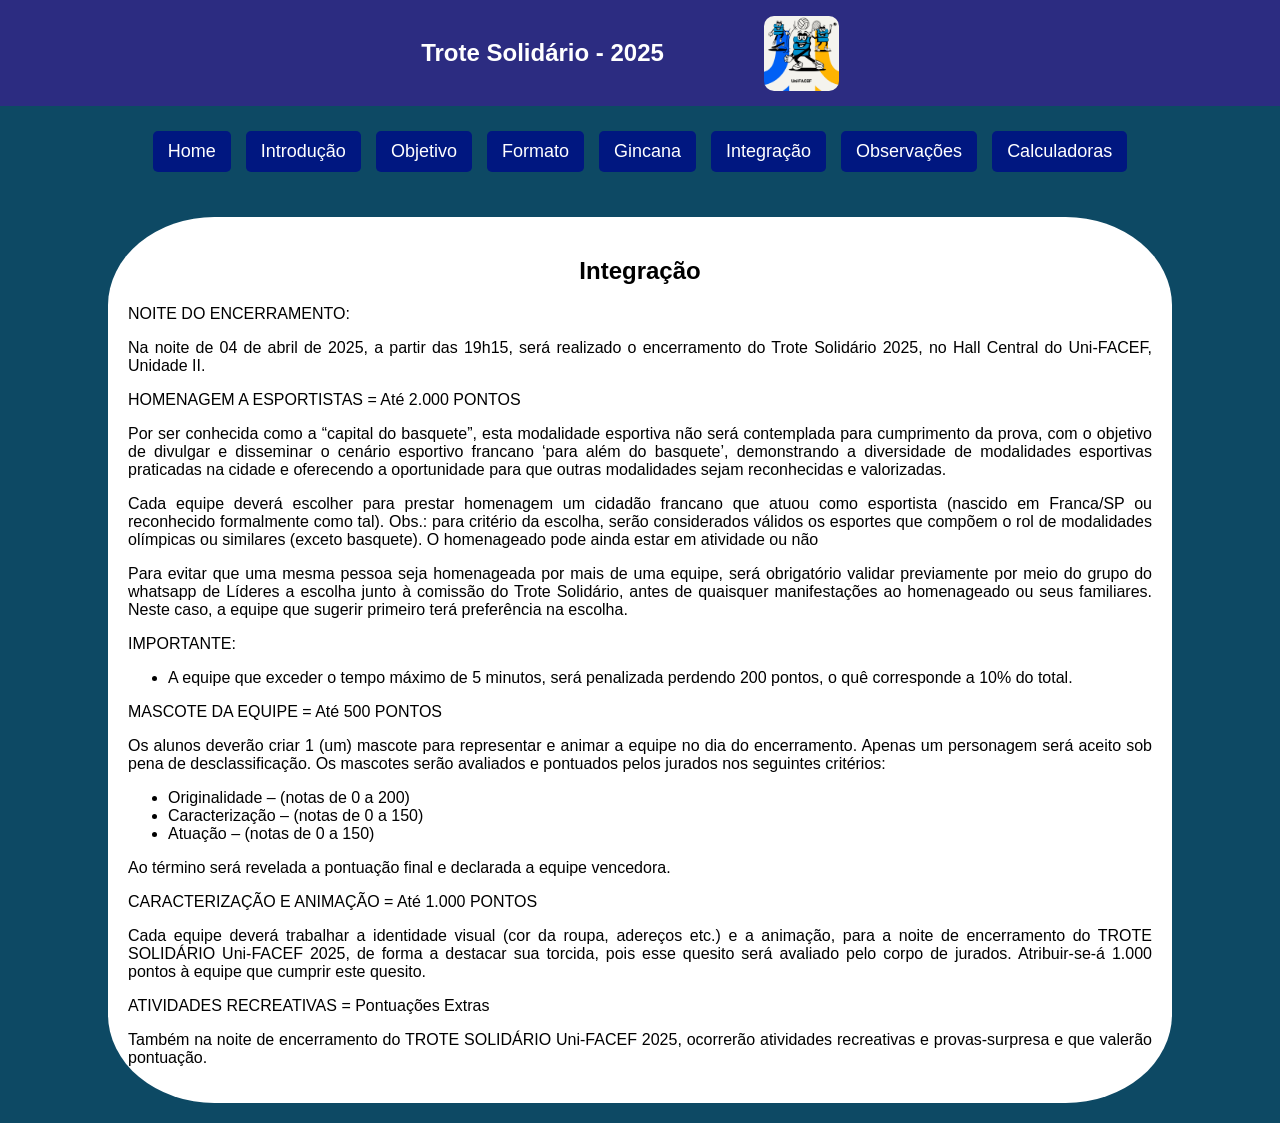
<file: Downloads/TroSolidario-main/Downloads/prog1-main/trote/integracao.html>
<!DOCTYPE html>
<html lang="pt-br">
    <head>
        <meta charset="UTF-8">
        <meta name="viewport" content="width=device-width, initial-scale=1.0">
        <title>Trote Solidário - 2025</title>
        <link rel="stylesheet" href="css/styles.css"/>
        <link rel="website icon" href="images/trote.jpg"/>
    </head>
    <body>
        <header> <!-- Cabeçalho da página -->
            <p id="texto">Trote Solidário - 2025</p>
            <img  src="images/trote.jpg" alt="Trote Solidário" class="imagemtrote"/>
        </header>
        <nav>
            <div id="links-menu">
                <a href="index.html"> Home</a>
                <a href="introducao.html"> Introdução</a>
                <a href="objetivo.html">Objetivo</a>
                <a href="formato.html">Formato</a>
                <a href="gincana.html">Gincana</a>
                <a href="integracao.html">Integração</a>
                <a href="observacoes.html">Observações</a>
                <a href="calculadoras.html">Calculadoras</a>

            </div>

        </nav>
        <div class="container">
            <h2> Integração </h2>
            <p>NOITE DO ENCERRAMENTO:</P>   
            <p>Na noite de 04 de abril de 2025, a partir das 19h15, será realizado o
                encerramento do Trote Solidário 2025, no Hall Central do Uni-FACEF, Unidade II.
            </p> 
            <p>HOMENAGEM A ESPORTISTAS = Até 2.000 PONTOS</p>
            <p>Por ser conhecida como a “capital do basquete”, esta modalidade esportiva não
                será contemplada para cumprimento da prova, com o objetivo de divulgar e disseminar
                o cenário esportivo francano ‘para além do basquete’, demonstrando a diversidade de
                modalidades esportivas praticadas na cidade e oferecendo a oportunidade para que
                outras modalidades sejam reconhecidas e valorizadas.
            </p>
            <p>Cada equipe deverá escolher para prestar homenagem um cidadão francano que
                atuou como esportista (nascido em Franca/SP ou reconhecido formalmente como tal).
                Obs.: para critério da escolha, serão considerados válidos os esportes que compõem o
                rol de modalidades olímpicas ou similares (exceto basquete). O homenageado pode
                ainda estar em atividade ou não
            </p>
            <P>Para evitar que uma mesma pessoa seja homenageada por mais de uma equipe,
                será obrigatório validar previamente por meio do grupo do whatsapp de Líderes a
                escolha junto à comissão do Trote Solidário, antes de quaisquer manifestações ao
                homenageado ou seus familiares. Neste caso, a equipe que sugerir primeiro terá
                preferência na escolha. 
            </P>
            <td>IMPORTANTE:
                <ul>
                    <li> A equipe que exceder o tempo máximo de 5 minutos, será
                        penalizada perdendo 200 pontos, o quê corresponde a 10% do total.
                    </li>
                </ul>
            </td>
            <p>MASCOTE DA EQUIPE = Até 500 PONTOS</p>
            <td>Os alunos deverão criar 1 (um) mascote para representar e animar a equipe no
                dia do encerramento. Apenas um personagem será aceito sob pena de
                desclassificação. Os mascotes serão avaliados e pontuados pelos jurados nos
                seguintes critérios:
                <ul>
                    <li> Originalidade – (notas de 0 a 200)</li>
                    <li>Caracterização – (notas de 0 a 150)</li>
                    <li>Atuação – (notas de 0 a 150)</li>
                </ul>
            </td>Ao término será revelada a pontuação final e declarada a equipe vencedora.
            <p>CARACTERIZAÇÃO E ANIMAÇÃO = Até 1.000 PONTOS</p>
            <p>Cada equipe deverá trabalhar a identidade visual (cor da roupa, adereços etc.) e a
                animação, para a noite de encerramento do TROTE SOLIDÁRIO Uni-FACEF 2025, de
                forma a destacar sua torcida, pois esse quesito será avaliado pelo corpo de jurados.
                Atribuir-se-á 1.000 pontos à equipe que cumprir este quesito.
            </p>
            <p>ATIVIDADES RECREATIVAS = Pontuações Extras</p>
            <p>Também na noite de encerramento do TROTE SOLIDÁRIO Uni-FACEF 2025,
                ocorrerão atividades recreativas e provas-surpresa e que valerão pontuação.
            </p>
        </div>
    </body>
</html>
</file>
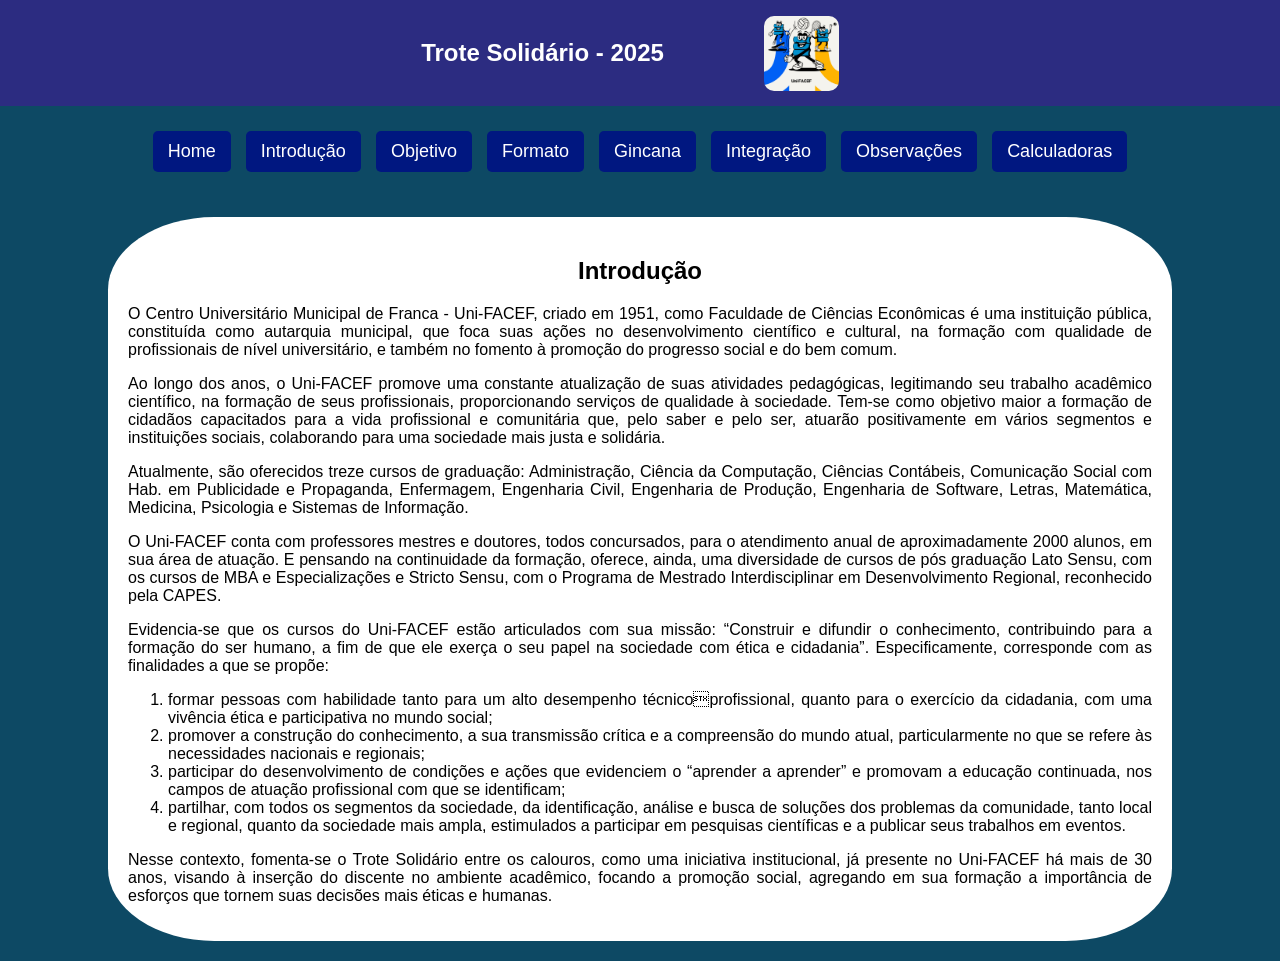
<file: Downloads/TroSolidario-main/Downloads/prog1-main/trote/introducao.html>
<!DOCTYPE html>
<html lang="pt-br">
    <head>
        <meta charset="UTF-8">
        <meta name="viewport" content="width=device-width, initial-scale=1.0">
        <title>Trote Solidário - 2025</title>
        <link rel="stylesheet" href="css/styles.css"/>
        <link rel="website icon" href="images/trote.jpg"/>
    </head>
    <body>
        <header> <!-- Cabeçalho da página -->
            <p id="texto">Trote Solidário - 2025</p>
            <img  src="images/trote.jpg" alt="Trote Solidário" class="imagemtrote"/>
        </header>
        <nav>
            <div id="links-menu">
                <a href="index.html"> Home</a>
                <a href="introducao.html"> Introdução</a>
                <a href="objetivo.html">Objetivo</a>
                <a href="formato.html">Formato</a>
                <a href="gincana.html">Gincana</a>
                <a href="integracao.html">Integração</a>
                <a href="observacoes.html">Observações</a>
                <a href="calculadoras.html">Calculadoras</a>

            </div>
           
        </nav>
        <div class="container">
            <h2> Introdução</h2>
            <p>O Centro Universitário Municipal de Franca - Uni-FACEF, criado em 1951, como 
                Faculdade de Ciências Econômicas é uma instituição pública, constituída como autarquia 
                municipal, que foca suas ações no desenvolvimento científico e cultural, na formação com 
                qualidade de profissionais de nível universitário, e também no fomento à promoção do 
                progresso social e do bem comum.</p>
                <p>Ao longo dos anos, o Uni-FACEF promove uma constante atualização de suas 
                    atividades pedagógicas, legitimando seu trabalho acadêmico científico, na formação de 
                    seus profissionais, proporcionando serviços de qualidade à sociedade. Tem-se como 
                    objetivo maior a formação de cidadãos capacitados para a vida profissional e comunitária 
                    que, pelo saber e pelo ser, atuarão positivamente em vários segmentos e instituições 
                    sociais, colaborando para uma sociedade mais justa e solidária.</p>
                <p>Atualmente, são oferecidos treze cursos de graduação: Administração, Ciência da 
                    Computação, Ciências Contábeis, Comunicação Social com Hab. em Publicidade e 
                    Propaganda, Enfermagem, Engenharia Civil, Engenharia de Produção, Engenharia de 
                    Software, Letras, Matemática, Medicina, Psicologia e Sistemas de Informação.</p>
                <p>O Uni-FACEF conta com professores mestres e doutores, todos concursados, para 
                    o atendimento anual de aproximadamente 2000 alunos, em sua área de atuação. E 
                    pensando na continuidade da formação, oferece, ainda, uma diversidade de cursos de pós graduação Lato Sensu, com os cursos de MBA e Especializações e Stricto Sensu, com o 
                    Programa de Mestrado Interdisciplinar em Desenvolvimento Regional, reconhecido pela 
                    CAPES.</p>
              <p>Evidencia-se que os cursos do Uni-FACEF estão articulados com sua missão: 
                    “Construir e difundir o conhecimento, contribuindo para a formação do ser humano, 
                    a fim de que ele exerça o seu papel na sociedade com ética e cidadania”. 
                    Especificamente, corresponde com as finalidades a que se propõe:</p>
                <ol><!--ondered lista-->
                    <!--list item-->
                    <li>
                        formar pessoas com habilidade tanto para um alto desempenho técnicoprofissional, quanto para o exercício da cidadania, com uma vivência ética e 
                    participativa no mundo social;
                    </li>
                    <li>
                        promover a construção do conhecimento, a sua transmissão crítica e a 
                    compreensão do mundo atual, particularmente no que se refere às necessidades 
                    nacionais e regionais;
                    </li>
                    <li>
                        participar do desenvolvimento de condições e ações que evidenciem o “aprender a 
                    aprender” e promovam a educação continuada, nos campos de atuação profissional 
                    com que se identificam;
                    </li>
                    <li>
                        partilhar, com todos os segmentos da sociedade, da identificação, análise e busca 
                    de soluções dos problemas da comunidade, tanto local e regional, quanto da 
                    sociedade mais ampla, estimulados a participar em pesquisas científicas e a 
                    publicar seus trabalhos em eventos.
                    </li>
                </ol>
                <P>Nesse contexto, fomenta-se o Trote Solidário entre os calouros, como uma iniciativa 
                    institucional, já presente no Uni-FACEF há mais de 30 anos, visando à inserção do 
                    discente no ambiente acadêmico, focando a promoção social, agregando em sua formação 
                    a importância de esforços que tornem suas decisões mais éticas e humanas. 
                    </P>
                
        </div>
    </body>
</html>
</file>
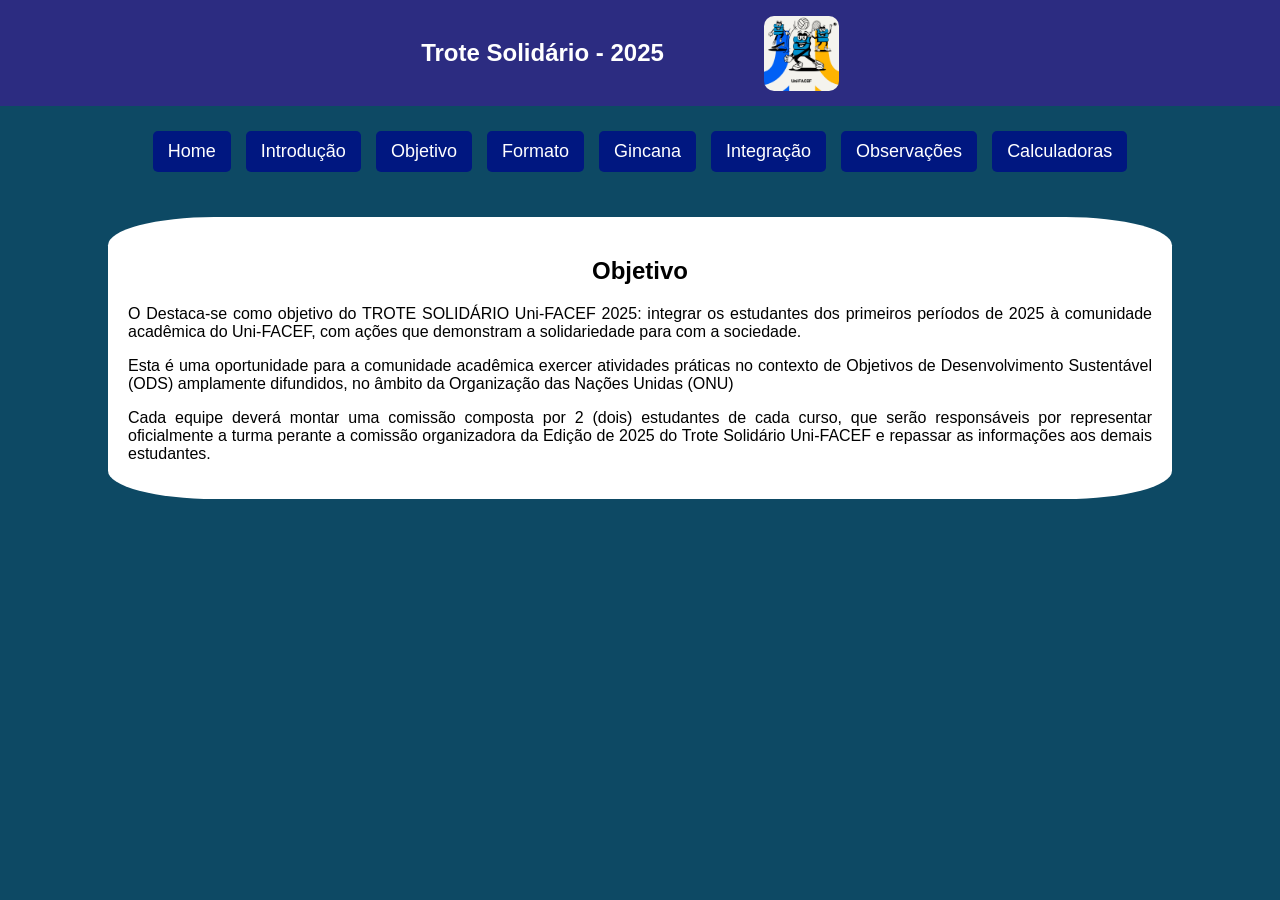
<file: Downloads/TroSolidario-main/Downloads/prog1-main/trote/objetivo.html>
<!DOCTYPE html>
<html lang="pt-br">
    <head>
        <meta charset="UTF-8">
        <meta name="viewport" content="width=device-width, initial-scale=1.0">
        <title>Trote Solidário - 2025</title>
        <link rel="stylesheet" href="css/styles.css"/>
        <link rel="website icon" href="images/trote.jpg"/>
    </head>
    <body>
        <header> <!-- Cabeçalho da página -->
            <p id="texto">Trote Solidário - 2025</p>
            <img  src="images/trote.jpg" alt="Trote Solidário" class="imagemtrote"/>
        </header>
        <nav>
            <div id="links-menu">
                <a href="index.html"> Home</a>
                <a href="introducao.html"> Introdução</a>
                <a href="objetivo.html">Objetivo</a>
                <a href="formato.html">Formato</a>
                <a href="gincana.html">Gincana</a>
                <a href="integracao.html">Integração</a>
                <a href="observacoes.html">Observações</a>
                <a href="calculadoras.html">Calculadoras</a>

            </div>
           
        </nav>
        <div class="container">
            <h2> Objetivo </h2>
            <p>O Destaca-se como objetivo do TROTE SOLIDÁRIO Uni-FACEF 2025: integrar os 
                estudantes dos primeiros períodos de 2025 à comunidade acadêmica do Uni-FACEF,
                com ações que demonstram a solidariedade para com a sociedade.
            </p>
            <P>Esta é uma oportunidade para a comunidade acadêmica exercer atividades 
                práticas no contexto de Objetivos de Desenvolvimento Sustentável (ODS) amplamente 
                difundidos, no âmbito da Organização das Nações Unidas (ONU)
            </P>
            <P> Cada equipe deverá montar uma comissão composta por 2 (dois) estudantes de 
                cada curso, que serão responsáveis por representar oficialmente a turma perante a 
                comissão organizadora da Edição de 2025 do Trote Solidário Uni-FACEF e repassar as 
                informações aos demais estudantes.

            </P>    
        </div>
    </body>
</html>
</file>
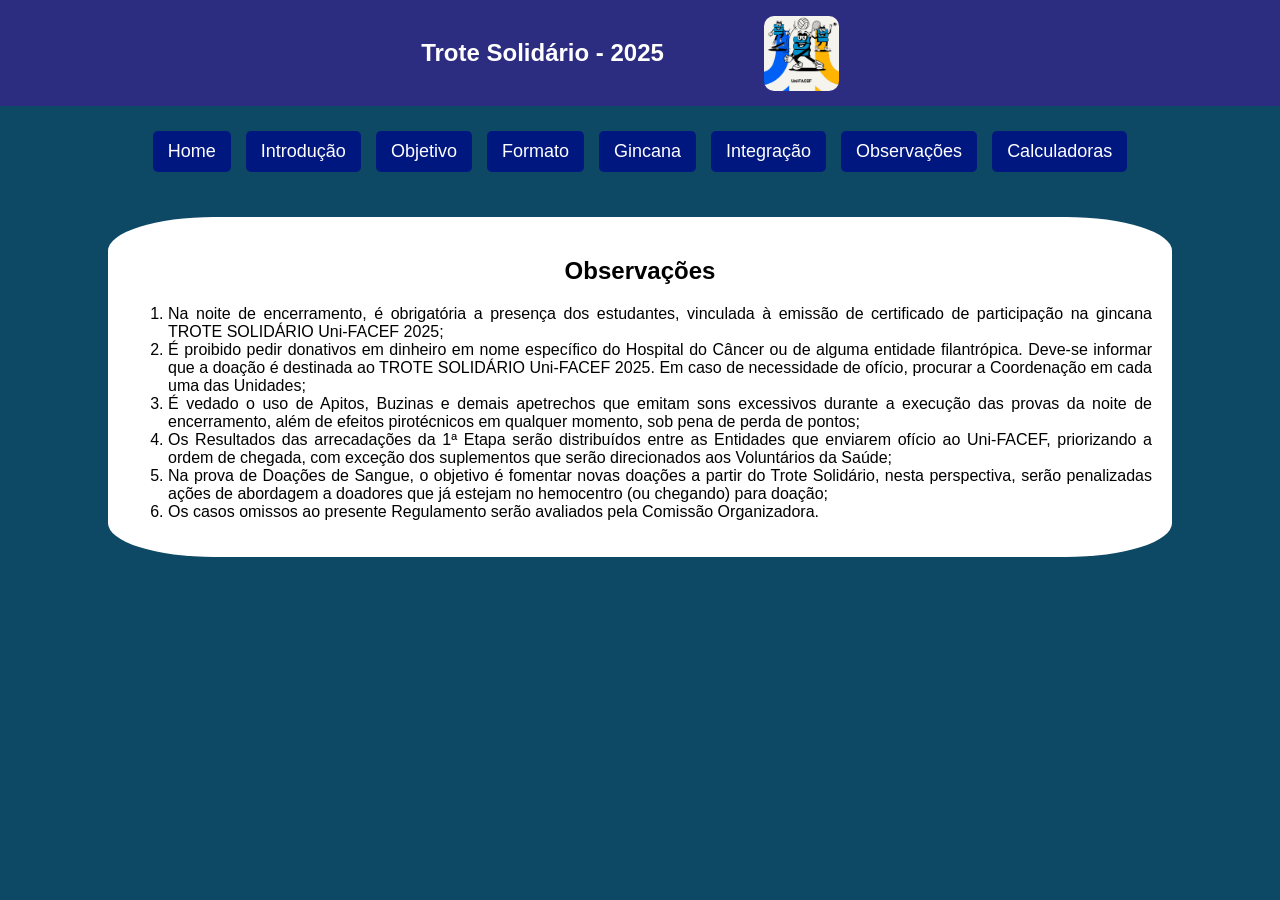
<file: Downloads/TroSolidario-main/Downloads/prog1-main/trote/observacoes.html>
<!DOCTYPE html>
<html lang="pt-br">
    <head>
        <meta charset="UTF-8">
        <meta name="viewport" content="width=device-width, initial-scale=1.0">
        <title>Trote Solidário - 2025</title>
        <link rel="stylesheet" href="css/styles.css"/>
        <link rel="website icon" href="images/trote.jpg"/>
    </head>
    <body>
        <header> <!-- Cabeçalho da página -->
            <p id="texto">Trote Solidário - 2025</p>
            <img  src="images/trote.jpg" alt="Trote Solidário" class="imagemtrote"/>
        </header>
        <nav>
            <div id="links-menu">
                <a href="index.html"> Home</a>
                <a href="introducao.html"> Introdução</a>
                <a href="objetivo.html">Objetivo</a>
                <a href="formato.html">Formato</a>
                <a href="gincana.html">Gincana</a>
                <a href="integracao.html">Integração</a>
                <a href="observacoes.html">Observações</a>
                <a href="calculadoras.html">Calculadoras</a>

            </div>
            
        </nav>
        <div class="container">
            <h2> Observações </h2>
            <ol>
                <li>
                    Na noite de encerramento, é obrigatória a presença dos estudantes, vinculada à 
                    emissão de certificado de participação na gincana TROTE SOLIDÁRIO Uni-FACEF
                    2025;
                </li>    
                <li>
                    É proibido pedir donativos em dinheiro em nome específico do Hospital do Câncer 
                    ou de alguma entidade filantrópica. Deve-se informar que a doação é destinada ao 
                    TROTE SOLIDÁRIO Uni-FACEF 2025. Em caso de necessidade de ofício, procurar 
                    a Coordenação em cada uma das Unidades;
                </li>
                <li>
                    É vedado o uso de Apitos, Buzinas e demais apetrechos que emitam sons 
                    excessivos durante a execução das provas da noite de encerramento, além de 
                    efeitos pirotécnicos em qualquer momento, sob pena de perda de pontos;
                </li>
                <li>
                    Os Resultados das arrecadações da 1ª Etapa serão distribuídos entre as Entidades 
                    que enviarem ofício ao Uni-FACEF, priorizando a ordem de chegada, com exceção 
                    dos suplementos que serão direcionados aos Voluntários da Saúde;
                </li>
                <li>
                    Na prova de Doações de Sangue, o objetivo é fomentar novas doações a partir do 
                    Trote Solidário, nesta perspectiva, serão penalizadas ações de abordagem a 
                    doadores que já estejam no hemocentro (ou chegando) para doação;
                </li>
                <li>
                    Os casos omissos ao presente Regulamento serão avaliados pela Comissão 
                    Organizadora.
                </li>
            </ol>
        </div>
    </body>
</html>
</file>
<file: Downloads/TroSolidario-main/Downloads/prog1-main/trote/css/styles.css>
body{
    font-family: Arial, sans-serif;
    margin:0;
    padding:0;
    background-color: rgb(13, 73, 100);
    text-align: center ;

}
header{
    background: rgb(44, 44, 129);
    color: white;
    padding: 15px 0; /* espaçamento interno 15px acima e abaixo, e 0px esquerda á direita */
    font-size:24px;
    font-size: 1.5rem;
    font-weight: 600;
    align-items: center;
    justify-content: center;
    display: flex;
    gap: 100px;

}

nav {
    background-color: rgb(13, 73, 100);
    padding: 25px 10px;
    display: flex;/*Flex Boxing*/
    /*alinhamento na horinzontal - espaça entre os links*/
    justify-content: center;
    /*alinhamento na vertical*/
    align-items: center;

}
#links-menu{
    display:flex;
    gap:15px;
}
/* configura o estilo das âncoras que estão dentro do nav*/
nav a{
    color:white;/*texto branco*/
    text-decoration: none;/*não faz decoração no link*/
    padding: 10px 15px;/*10px é acima e abaixo 15px é esq e dir*/
    font-size: 18px;/*18px de tamanho da fonte*/
    background: rgb(0, 23, 128);/*cor de fundo*/
    border-radius: 5px;/*borda com canto arredondado*/

}
nav a:hover {
    background:rgb(62, 19, 179)
}
img{
    width: 120px;
    height: auto;
    margin-right: 20px;/*espaçamento externo à direita de 20px*/
    border-radius: 10px;

}

.container{
    width: 80%;
    /* 20px em cima e em baixo e automático esquerda e direirta*/
    margin: 20px auto;
    background: white;
     /*espaçamento interno é nos 4 lados*/
    padding: 20px;
    border-radius: 10%;
    text-align: justify;
}

h2{
    text-align: center;
}

table tr td{
    padding: 20px ;
}

table{
    /*esp. externo de 0 acima e abaixo e automático esq. dir.*/
    margin: 0 auto; 
}

.laranja{
    background-color:orange ;
}

.azul{
    background-color:blue ;
    color: white;
}

.preta{
    background-color: black;
    color: white;
}

.roxo{
    background-color: purple;
}

.verde{
    background-color: green;
}

.vermelha{
    background-color: red;
}

.campos{
    padding: 20px;
}

.imagemtrote{
    width: 75px;
    height: 75px;
}

#equipe{
    cursor:pointer; 
    background-color: rgba(72, 72, 110, 0.274);
    color:black;
    border-radius: 10px;
    border:none;
}

.contagem{
    cursor:pointer; 
    border-radius: 10px;
}

#estrutura{
    width: 80%;
    /* 20px em cima e em baixo e automático esquerda e direirta*/
    margin: 20px auto;
    background: white;
     /*espaçamento interno é nos 4 lados*/
    padding: 20px;
    border-radius: 5%;
    text-align: justify;
}

.centralizar{
    text-align: center;
}
</file>
